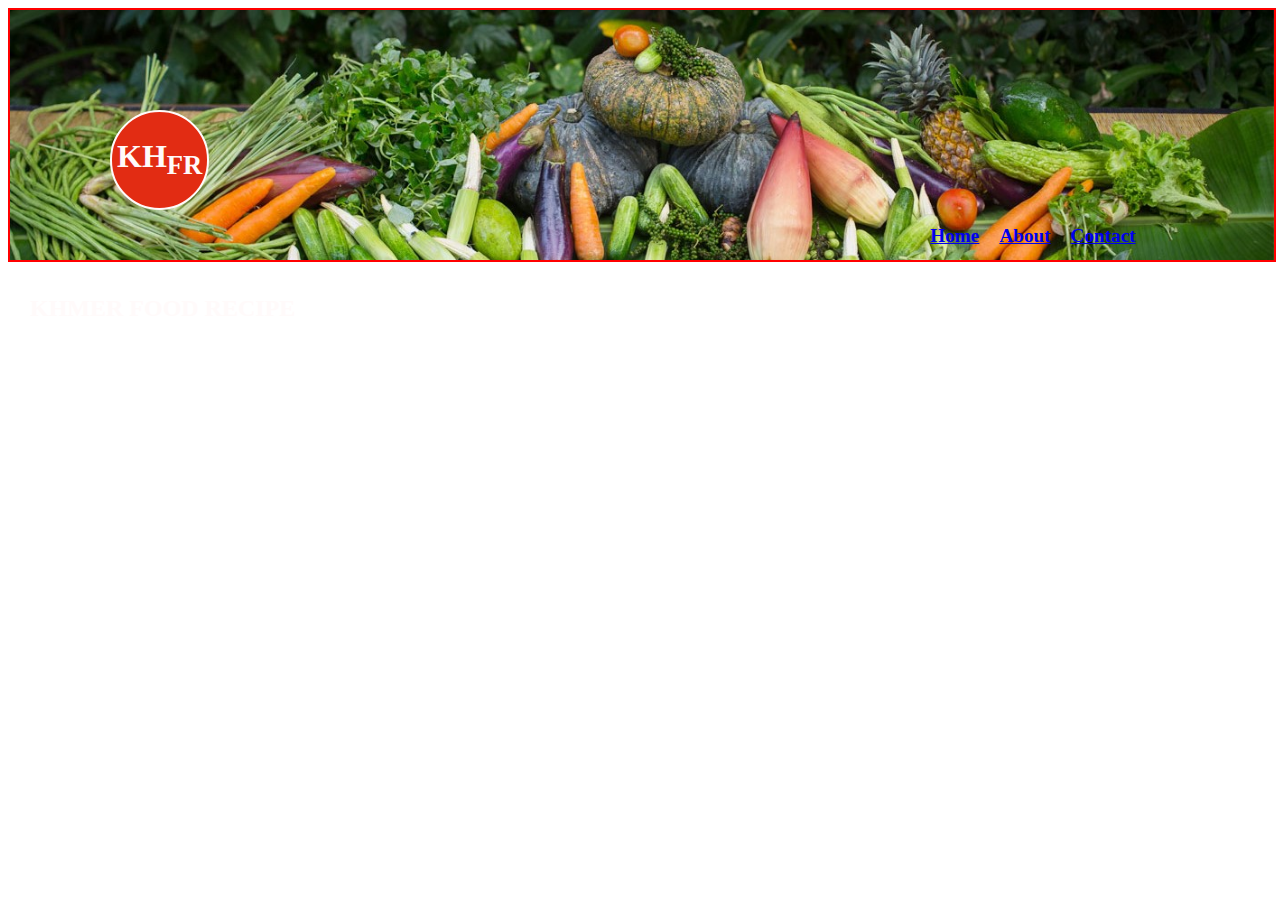
<file: index.html>
<!DOCTYPE html>
<html lang="en">
<head>
    <meta charset="UTF-8">
    <meta name="viewport" content="width=device-width, initial-scale=1.0">
    <title>KH FR</title>
    <link rel="stylesheet" type="text/css" href="index.css">
</head>
<body>
    <div class="header">
        <div>
            <div class="logo">
                <h1>KH<sub>FR</sub></h1>
            </div>
            <div class="title">
                <h2>KHMER FOOD RECIPE</h2>
            </div>
        </div>
       <div>
        <div class="button">
            <a href="Home.html" class="Home">Home</a>
            <a href="About.html" class="Home">About</a>
            <a href="Contact.html" class="Home">Contact</a>
        </div>
       </div>
        
    </div>
</body>
</html>
</file>
<file: index.css>
.header{
    border:2px solid rgb(255, 0, 0);
    background-image: url(Mahob-khmer.jpg);
    background-repeat: no-repeat;
    background-size:100%;
    height: 250px;
    width:100%;
    display: flex;
    position: relative;
}
.logo{
    border: 2px solid ;
    color: snow;
    border-radius:50px;
    background-color: rgb(226, 44, 19);
    margin: 5px;
    padding: 5px;
    margin-top: 100px;
    margin-bottom: 50px;
    margin-left: 100px;
    display: flex;
    justify-content: left;
    width: fit-content;
    position: relative;
}
.title{
    color: snow;
    margin: 5px;
    padding: 15px;
    /* margin-top: 100px; */
    position: relative;
}
.button{
    margin: 5px;
    padding: 5px;
    margin-left: 600px;
    margin-top: 200px;
    display: flex;
    justify-content:left;
    position: relative;
}
.Home{
    margin: 5px;
    padding: 5px;
    display: flex;
    justify-content:space-between;
    position: relative;
    font-weight: bolder;
    font-size: larger;
}
</file>
